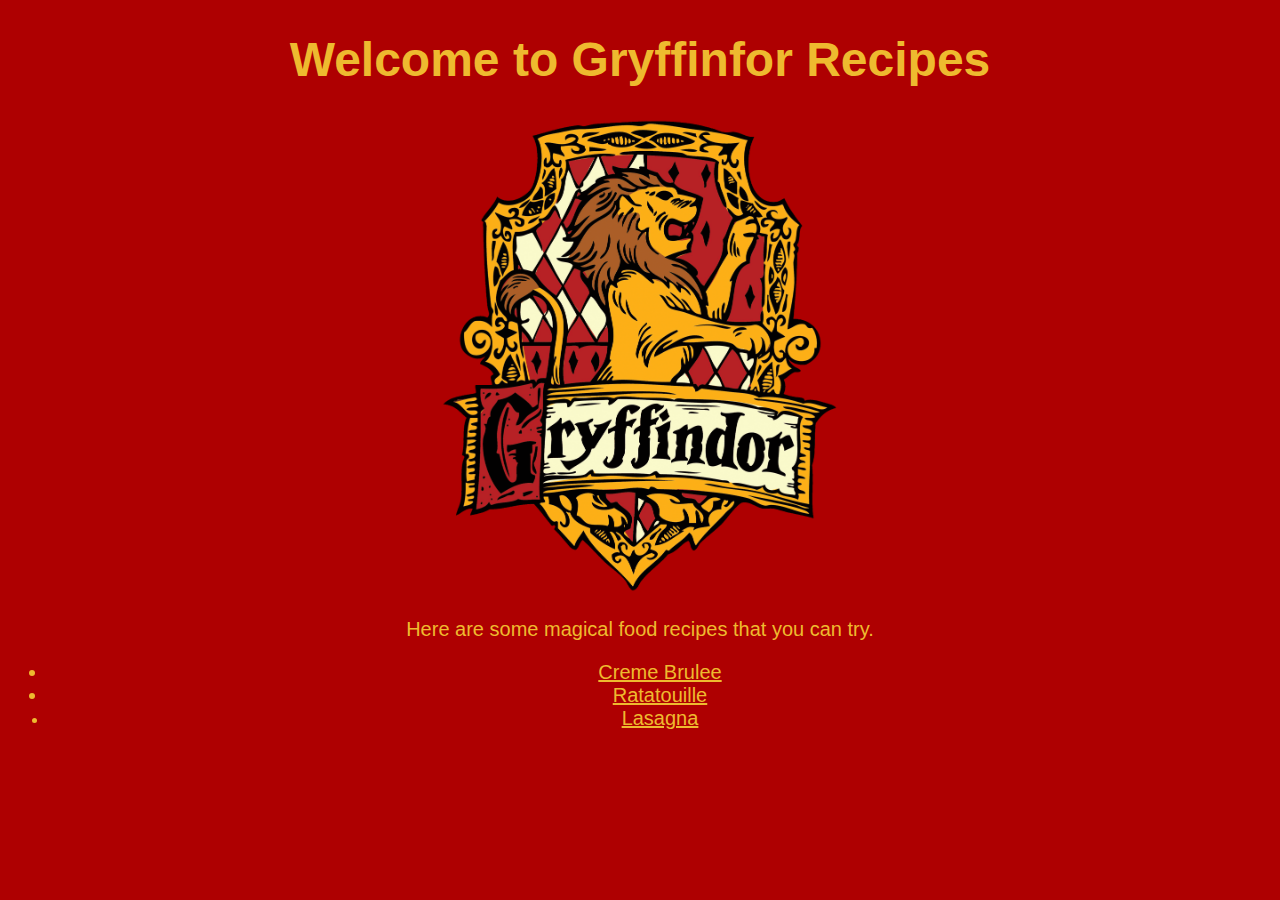
<file: index.html>
<!DOCTYPE html>
<html lang="en">
  <head>
    <meta charset="UTF-8" />
    <title>Gryffinfor Recipes</title>
    <link rel="stylesheet" href="./css/style.css" />
  </head>
  <body class="adjust-center">
    <h1 class="index-title">Welcome to Gryffinfor Recipes</h1>
    <img
      class="img-format"
      src="./img/gryffindor.png"
      alt="Gryffindor logo, has a lion in the center that stands on two legs."
    />
    <p class="normal-text">Here are some magical food recipes that you can try.</p>
    <ul>
      <li class="normal-text">
        <a id="link-color" class="normal-text" href="./recipes/creme-brulee.html">Creme Brulee</a>
      </li>
      <li class="normal-text">
        <a id="link-color" class="normal-text" href="./recipes/ratatouille.html">Ratatouille</a>
      </li class="normal-text">
      <li><a id="link-color" class="normal-text" href="./recipes/lasagna.html">Lasagna</a></li>
    </ul>
  </body>
</html>
</file>
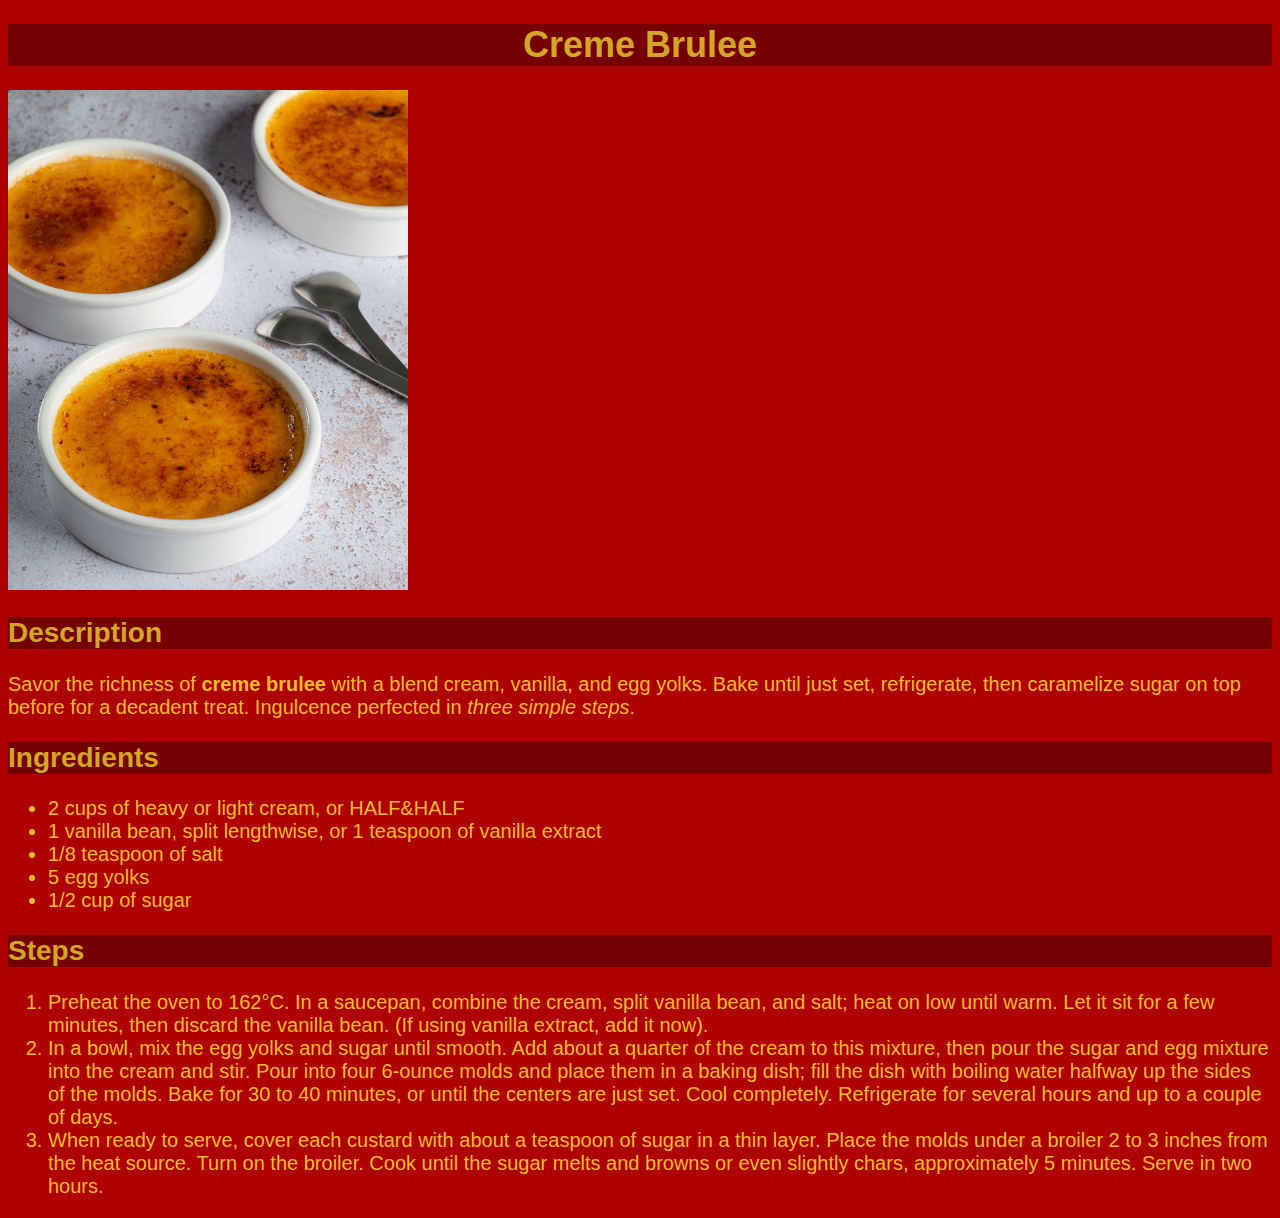
<file: recipes/creme-brulee.html>
<!DOCTYPE html>
<html lang="en">
  <head>
    <meta charset="UTF-8" />
    <title>Creme Brulee Recipe</title>
    <link rel="stylesheet" href="../css/style.css" />
  </head>
  <body>
    <h1 class="first-title adjust-center">Creme Brulee</h1>
    <img
      class="img-format"
      src="../img/creme-brulee.jpg"
      alt="Three white creme brulee dishes on a table, ready to be enjoyed with two spoons."
    />
    <h2 class="second-title">Description</h2>
    <p class="normal-text">
      Savor the richness of <strong>creme brulee</strong> with a blend cream,
      vanilla, and egg yolks. Bake until just set, refrigerate, then caramelize
      sugar on top before for a decadent treat. Ingulcence perfected in
      <em>three simple steps</em>.
    </p>
    <h2 class="second-title">Ingredients</h2>
    <ul class="normal-text">
      <li>2 cups of heavy or light cream, or HALF&HALF</li>
      <li>
        1 vanilla bean, split lengthwise, or 1 teaspoon of vanilla extract
      </li>
      <li>1/8 teaspoon of salt</li>
      <li>5 egg yolks</li>
      <li>1/2 cup of sugar</li>
    </ul>
    <h2 class="second-title">Steps</h2>
    <ol class="normal-text">
      <li>
        Preheat the oven to 162°C. In a saucepan, combine the cream, split
        vanilla bean, and salt; heat on low until warm. Let it sit for a few
        minutes, then discard the vanilla bean. (If using vanilla extract, add
        it now).
      </li>
      <li>
        In a bowl, mix the egg yolks and sugar until smooth. Add about a quarter
        of the cream to this mixture, then pour the sugar and egg mixture into
        the cream and stir. Pour into four 6-ounce molds and place them in a
        baking dish; fill the dish with boiling water halfway up the sides of
        the molds. Bake for 30 to 40 minutes, or until the centers are just set.
        Cool completely. Refrigerate for several hours and up to a couple of
        days.
      </li>
      <li>
        When ready to serve, cover each custard with about a teaspoon of sugar
        in a thin layer. Place the molds under a broiler 2 to 3 inches from the
        heat source. Turn on the broiler. Cook until the sugar melts and browns
        or even slightly chars, approximately 5 minutes. Serve in two hours.
      </li>
    </ol>
  </body>
</html>
</file>
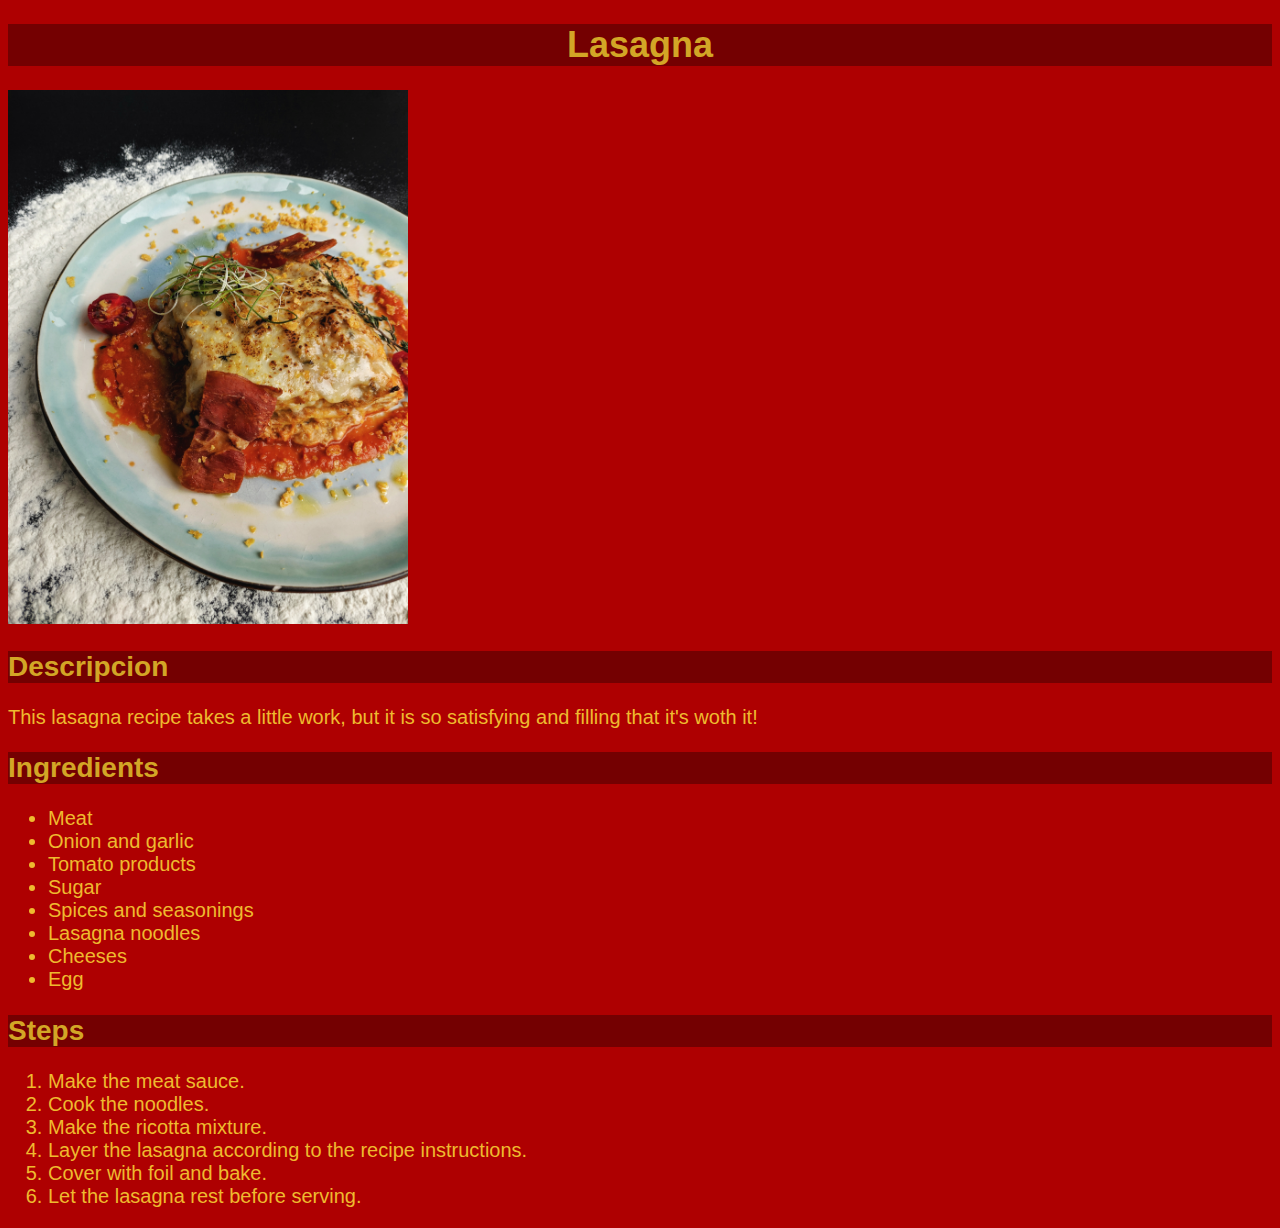
<file: recipes/lasagna.html>
<!DOCTYPE html>
<html lang="en">
  <head>
    <meta charset="UTF-8" />
    <title>Lasagna Recipe</title>
    <link rel="stylesheet" href="../css/style.css" />
  </head>
  <body>
    <h1 class="first-title adjust-center">Lasagna</h1>
    <img
      class="img-format"
      src="../img/lasagna.jpg"
      alt="Juicy portion of lasagna, presented on a plate with concentric blue and white circles."
    />
    <h2 class="second-title">Descripcion</h2>
    <p class="normal-text">
      This lasagna recipe takes a little work, but it is so satisfying and
      filling that it's woth it!
    </p>
    <h2 class="second-title">Ingredients</h2>
    <ul class="normal-text">
      <li>Meat</li>
      <li>Onion and garlic</li>
      <li>Tomato products</li>
      <li>Sugar</li>
      <li>Spices and seasonings</li>
      <li>Lasagna noodles</li>
      <li>Cheeses</li>
      <li>Egg</li>
    </ul>
    <h2 class="second-title">Steps</h2>
    <ol class="normal-text">
      <li>Make the meat sauce.</li>
      <li>Cook the noodles.</li>
      <li>Make the ricotta mixture.</li>
      <li>Layer the lasagna according to the recipe instructions.</li>
      <li>Cover with foil and bake.</li>
      <li>Let the lasagna rest before serving.</li>
    </ol>
  </body>
</html>
</file>
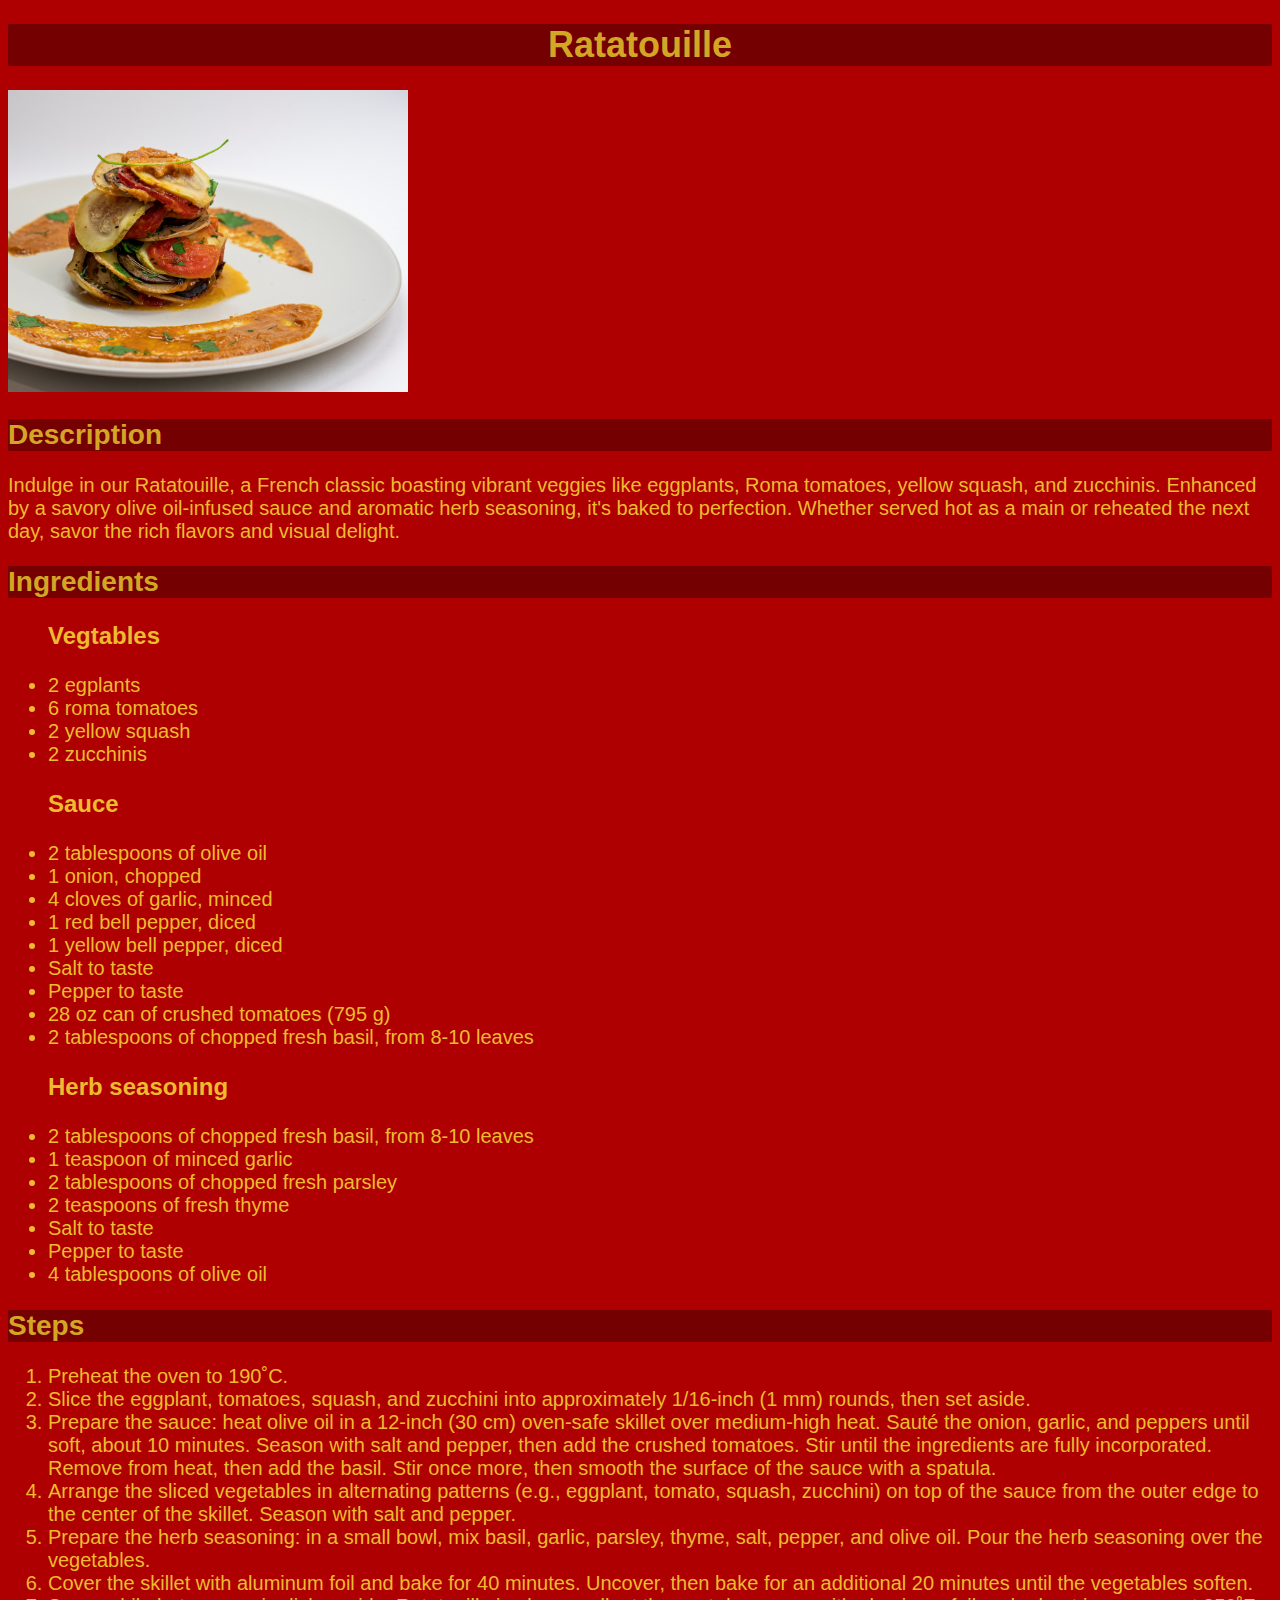
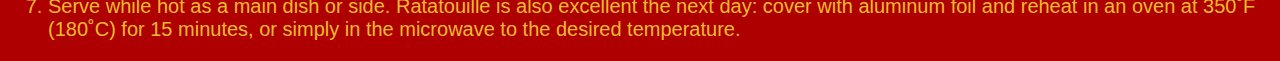
<file: recipes/ratatouille.html>
<!DOCTYPE html>
<html lang="en">
  <head>
    <meta charset="UTF-8" />
    <title>Ratatouille Recipe</title>
    <link rel="stylesheet" href="../css/style.css" />
  </head>
  <body>
    <h1 class="first-title adjust-center">Ratatouille</h1>
    <img
      class="img-format"
      src="../img/ratatouille.jpg"
      alt="
    Delicious tower of ratatouille surrounded by an orange sauce and presented on a white plate."
    />
    <h2 class="second-title">Description</h2>
    <p class="normal-text">
      Indulge in our Ratatouille, a French classic boasting vibrant veggies like
      eggplants, Roma tomatoes, yellow squash, and zucchinis. Enhanced by a
      savory olive oil-infused sauce and aromatic herb seasoning, it's baked to
      perfection. Whether served hot as a main or reheated the next day, savor
      the rich flavors and visual delight.
    </p>
    <h2 class="second-title">Ingredients</h2>
    <ul class="normal-text">
      <h3 class="third-title">Vegtables</h3>
      <li>2 egplants</li>
      <li>6 roma tomatoes</li>
      <li>2 yellow squash</li>
      <li>2 zucchinis</li>
      <h3 class="third-title">Sauce</h3>
      <li>2 tablespoons of olive oil</li>
      <li>1 onion, chopped</li>
      <li>4 cloves of garlic, minced</li>
      <li>1 red bell pepper, diced</li>
      <li>1 yellow bell pepper, diced</li>
      <li>Salt to taste</li>
      <li>Pepper to taste</li>
      <li>28 oz can of crushed tomatoes (795 g)</li>
      <li>2 tablespoons of chopped fresh basil, from 8-10 leaves</li>
      <h3 class="third-title">Herb seasoning</h3>
      <li>2 tablespoons of chopped fresh basil, from 8-10 leaves</li>
      <li>1 teaspoon of minced garlic</li>
      <li>2 tablespoons of chopped fresh parsley</li>
      <li>2 teaspoons of fresh thyme</li>
      <li>Salt to taste</li>
      <li>Pepper to taste</li>
      <li>4 tablespoons of olive oil</li>
    </ul>
    <h2 class="second-title">Steps</h2>
    <ol class="normal-text">
      <li>Preheat the oven to 190˚C.</li>
      <li>
        Slice the eggplant, tomatoes, squash, and zucchini into approximately
        1/16-inch (1 mm) rounds, then set aside.
      </li>
      <li>
        Prepare the sauce: heat olive oil in a 12-inch (30 cm) oven-safe skillet
        over medium-high heat. Sauté the onion, garlic, and peppers until soft,
        about 10 minutes. Season with salt and pepper, then add the crushed
        tomatoes. Stir until the ingredients are fully incorporated. Remove from
        heat, then add the basil. Stir once more, then smooth the surface of the
        sauce with a spatula.
      </li>
      <li>
        Arrange the sliced vegetables in alternating patterns (e.g., eggplant,
        tomato, squash, zucchini) on top of the sauce from the outer edge to the
        center of the skillet. Season with salt and pepper.
      </li>
      <li>
        Prepare the herb seasoning: in a small bowl, mix basil, garlic, parsley,
        thyme, salt, pepper, and olive oil. Pour the herb seasoning over the
        vegetables.
      </li>
      <li>
        Cover the skillet with aluminum foil and bake for 40 minutes. Uncover,
        then bake for an additional 20 minutes until the vegetables soften.
      </li>
      <li>
        Serve while hot as a main dish or side. Ratatouille is also excellent
        the next day: cover with aluminum foil and reheat in an oven at 350˚F
        (180˚C) for 15 minutes, or simply in the microwave to the desired
        temperature.
      </li>
    </ol>
  </body>
</html>
</file>
<file: css/style.css>
/* ID selectors */

#link-color {
    color: #EEBA2F;
}

/* Class selectors */

.adjust-center {
    text-align: center;
}

.index-title{
    font-size: 48px;
}

.normal-text{
    font-size: 20px;
}

.first-title,
.second-title {
    background-color: #740001;
    color: #D3A626;
}

.first-title {
    font-size: 36px;
}

.second-title {
    font-size: 28px;
}

.third-title {
    font-size: 24px;
}

.img-format {
    height: auto;
    width: 400px
}

/* Type selectors */

body {
    font-family: "Lucida Handwriting", "Brush Script MT", sans-serif;
    background-color: #AE0001;
    color: #EEBA2F;
}

/*Color Palette (Gryffindor Style)
1. Dark red: #740001
2. Normal red: #AE0001
3. Yellow: #EEBA2F
4. Gold: #D3A626
5. Black: #000000
*/
</file>
